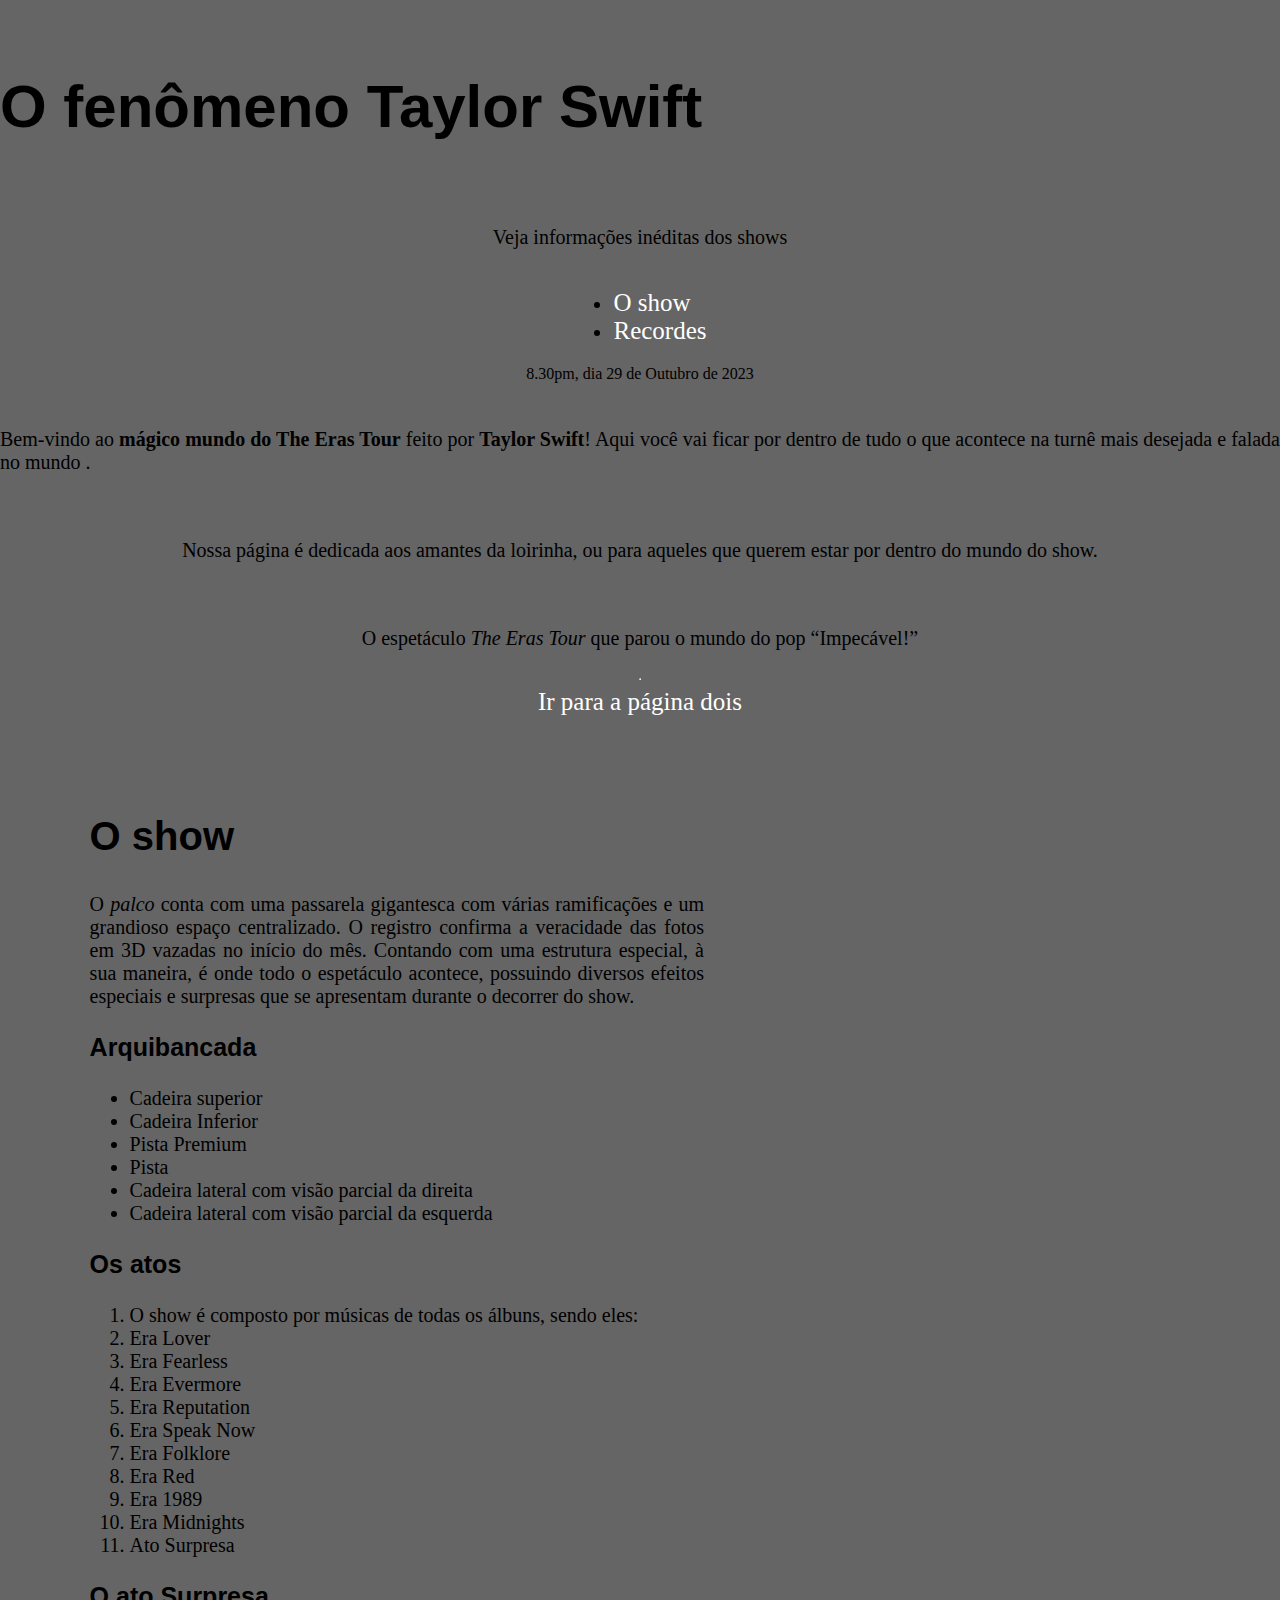
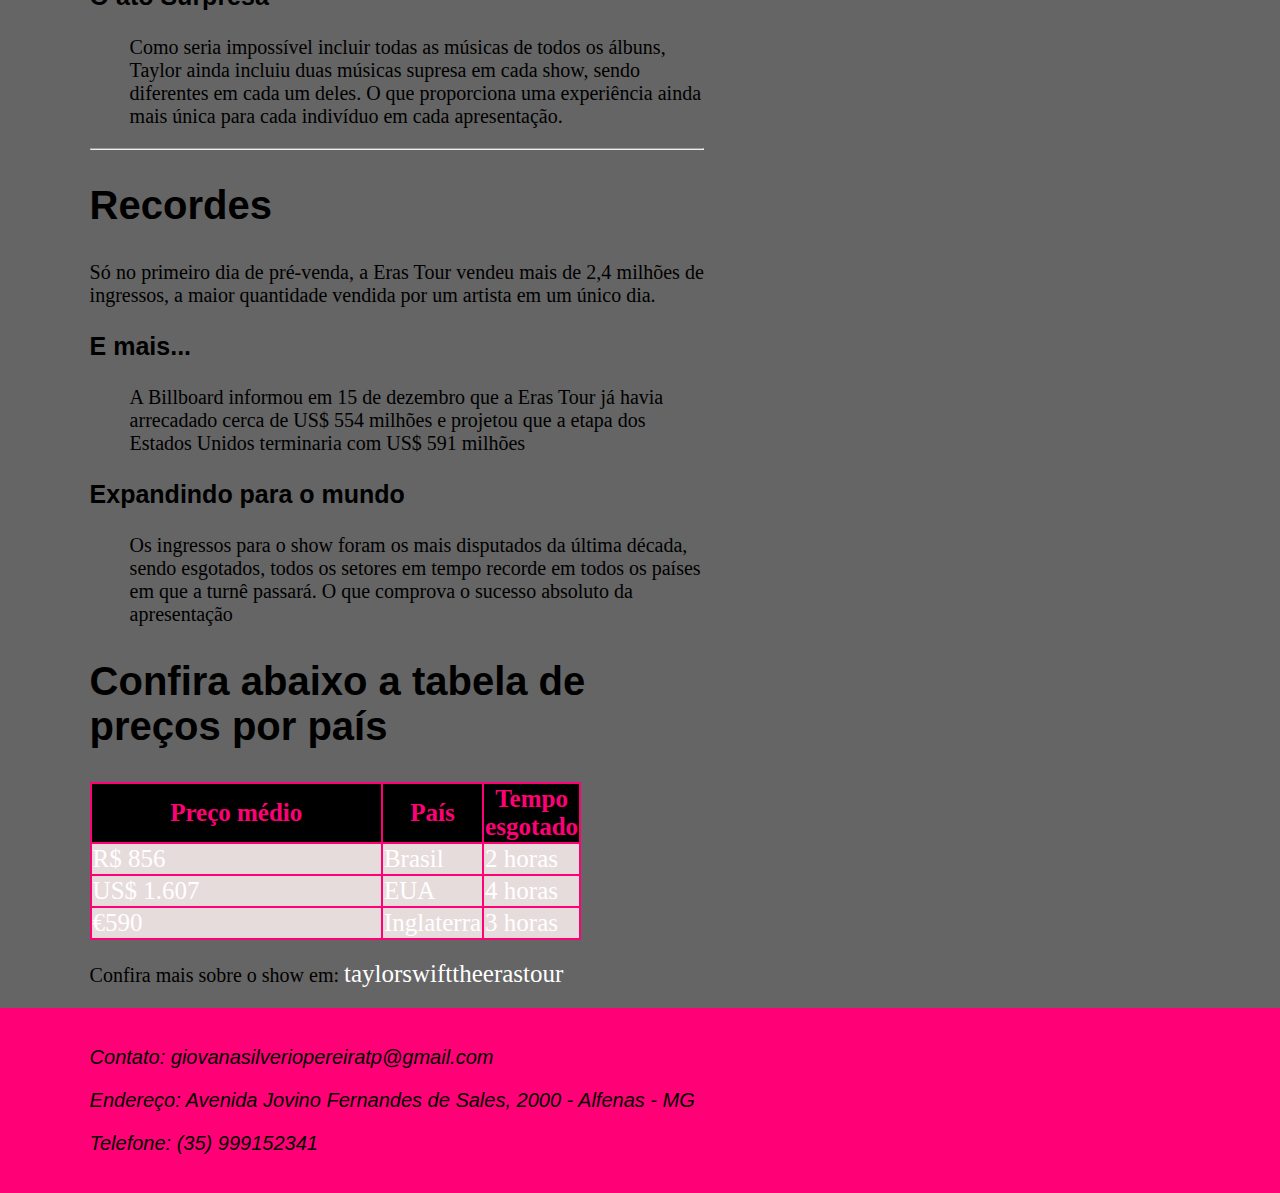
<file: index.html>
<!DOCTYPE html>
<html lang="pt-br">
<head>
    <meta charset="UTF-8">
    <meta name="viewport" content="width=device-width, initial-scale=1.0">
    <meta name="description" content="The Eras Tour">
    <meta name="keywords" content="show, the eras, taylor swift">
    <meta name="author" content="Giovana Silverio">
    <title>The Eras Tour - Taylor Swift</title>
    <link rel="stylesheet" href="css/style.css">
</head>
<body>
    <header>
        <div id="paragrafo_1">
        <h1>O fenômeno Taylor Swift</h1>
        <nav>
        <p>Veja informações inéditas dos shows</p>
        <ul>
            <li><a href="#O Show">O show</a></li>
            <li><a href="#Recordes">Recordes</a></li>
        </ul>
        <time datetime="2023-08-20T18:20-03:00">8.30pm, dia 29 de Outubro de 2023</time>
        <p>Bem-vindo ao <strong>mágico mundo do The Eras Tour</strong> feito por <b>Taylor Swift</b>! Aqui você vai ficar por dentro de tudo o que acontece 
            na turnê mais desejada e falada no mundo .</p>
        <p>Nossa página é dedicada aos amantes da loirinha, ou para aqueles que querem estar por dentro do mundo do show.
        </p>
        <p>O espetáculo <cite>The Eras Tour</cite> que parou o mundo do pop <q>Impecável!</q></p>
        <hr>
        <a href="pagdois.html" target="_self" rel="next">Ir para a página dois</a>
        </p>
        </div>
        </nav>
    </header>
    <main>
      <!--Esse comentário marca o inicio da página-->
          <section class="color_rgb font_40" id="O show">
            <h2>O show</h2>
              <p>O <i>palco</i> conta com uma passarela gigantesca com várias ramificações e um grandioso espaço centralizado. 
                O registro confirma a veracidade das fotos em 3D vazadas no início do mês. 
                Contando com uma estrutura especial, à sua maneira, é onde todo o espetáculo acontece, possuindo diversos efeitos especiais
                e surpresas que se apresentam durante o decorrer do show.
              </p>
              <h3>Arquibancada</h3>
                <ul>
                    <li>Cadeira superior</li>
                    <li>Cadeira Inferior</li>
                    <li>Pista Premium</li>
                    <li>Pista</li>
                    <li>Cadeira lateral com visão parcial da direita</li>
                    <li>Cadeira lateral com visão parcial da esquerda</li>
                </ul>
                <h3>Os atos</h3>
                  <ol>
                      <li>O show é composto por músicas de todas os álbuns, sendo eles:</li>
                      <li>Era Lover</li>
                      <li>Era Fearless</li>
                      <li>Era Evermore</li>
                      <li>Era Reputation</li>
                      <li>Era Speak Now</li>
                      <li>Era Folklore</li>
                      <li>Era Red</li>
                      <li>Era 1989</li>
                      <li>Era Midnights</li>
                      <li>Ato Surpresa</li>
                  </ol>
                  <h3>O ato Surpresa</h3>
                    <ul>
                        Como seria impossível incluir todas as músicas de todos os álbuns, Taylor ainda incluiu duas músicas supresa em cada show,
                        sendo diferentes em cada um deles. O que proporciona uma experiência ainda mais única para cada indivíduo em cada apresentação.
                    </ul>
          <hr>
      </section>
      <section id="Recordes">
          <h2>Recordes</h2>
            <p>Só no primeiro dia de pré-venda, a Eras Tour vendeu mais de 2,4 milhões de ingressos, a maior quantidade vendida por um artista em um único dia.</p>
            <h3>E mais...</h3>
              <ul>
                A Billboard informou em 15 de dezembro que a Eras Tour já havia arrecadado cerca de US$ 554 milhões 
                e projetou que a etapa dos Estados Unidos terminaria com US$ 591 milhões
              </ul>
            <h3>Expandindo para o mundo</h3>
              <ul>
                  Os ingressos para o show foram os mais disputados da última década, sendo esgotados, todos os setores em tempo recorde 
                  em todos os países em que a turnê passará. O que comprova o sucesso absoluto da apresentação
              </ul>
          </section>

          <h2>Confira abaixo a tabela de preços por país</h2>

          <table width="100%" border = "1">
              <tr>
                  <th>Preço médio</th>
                  <th>País</th>
                  <th>Tempo esgotado</th>
              </tr>
              <tr>
                  <td>R$ 856</td>
                  <td>Brasil</td>
                  <td>2 horas</td>
              </tr>
              <tr>
                  <td>US$ 1.607</td>
                  <td>EUA</td>
                  <td>4 horas</td>
              </tr>
              <tr>
                   <td>€590 </td>
                   <td>Inglaterra</td>
                   <td>3 horas</td>
              </tr>
          </table>

          <p>Confira mais sobre o show em:
            <a href="https://www.taylorswifttheerastour.com.br/" target="_blank" rel="external">taylorswifttheerastour</a>
          </p>
    </main>

    <footer>
      <address>
          <p>Contato: giovanasilveriopereiratp@gmail.com</p>
          <p>Endereço: Avenida Jovino Fernandes de Sales, 2000 - Alfenas - MG</p>
          <p>Telefone: (35) 999152341</p>
      </address>
    </footer>
    
</body>
</html>
</file>
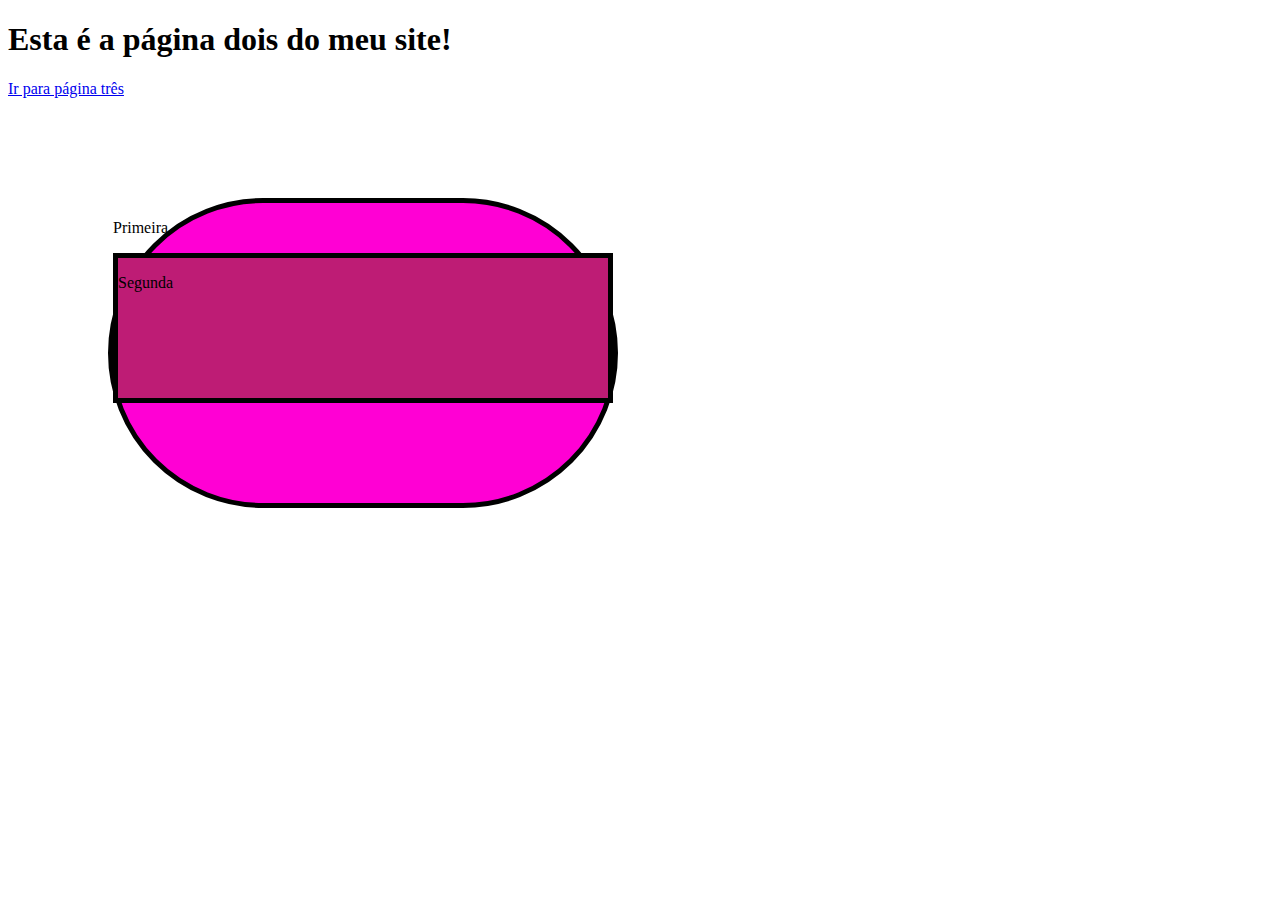
<file: pagdois.html>
<!DOCTYPE html>
<html lang="en">
<head>
    <meta charset="UTF-8">
    <meta name="viewport" content="width=device-width, initial-scale=1.0">
    <title>The Eras Tour 2</title>
</head>
<style>
    .primeira{
        border: solid 5px;
        height: 300px;
        width: 500px;
        margin: 100px;
        background-color: rgb(255, 0, 212);
        border-radius: 200px;
    }

    .segunda{
        border:solid 5px;
        height: 150px;
        width: 100%;
        box-sizing: border-box;
        background-color: rgb(190, 28, 117);

    }

</style>
<body>

    <h1>Esta é a página dois do meu site!</h1>
    <a href="pagtres.html" rel="next">Ir para página três</a>

    <div class="primeira">
        <p>Primeira</p>

        <div class="segunda">
            <p>Segunda</p>
        </div>

    </div>


    
</body>
</html>
</file>
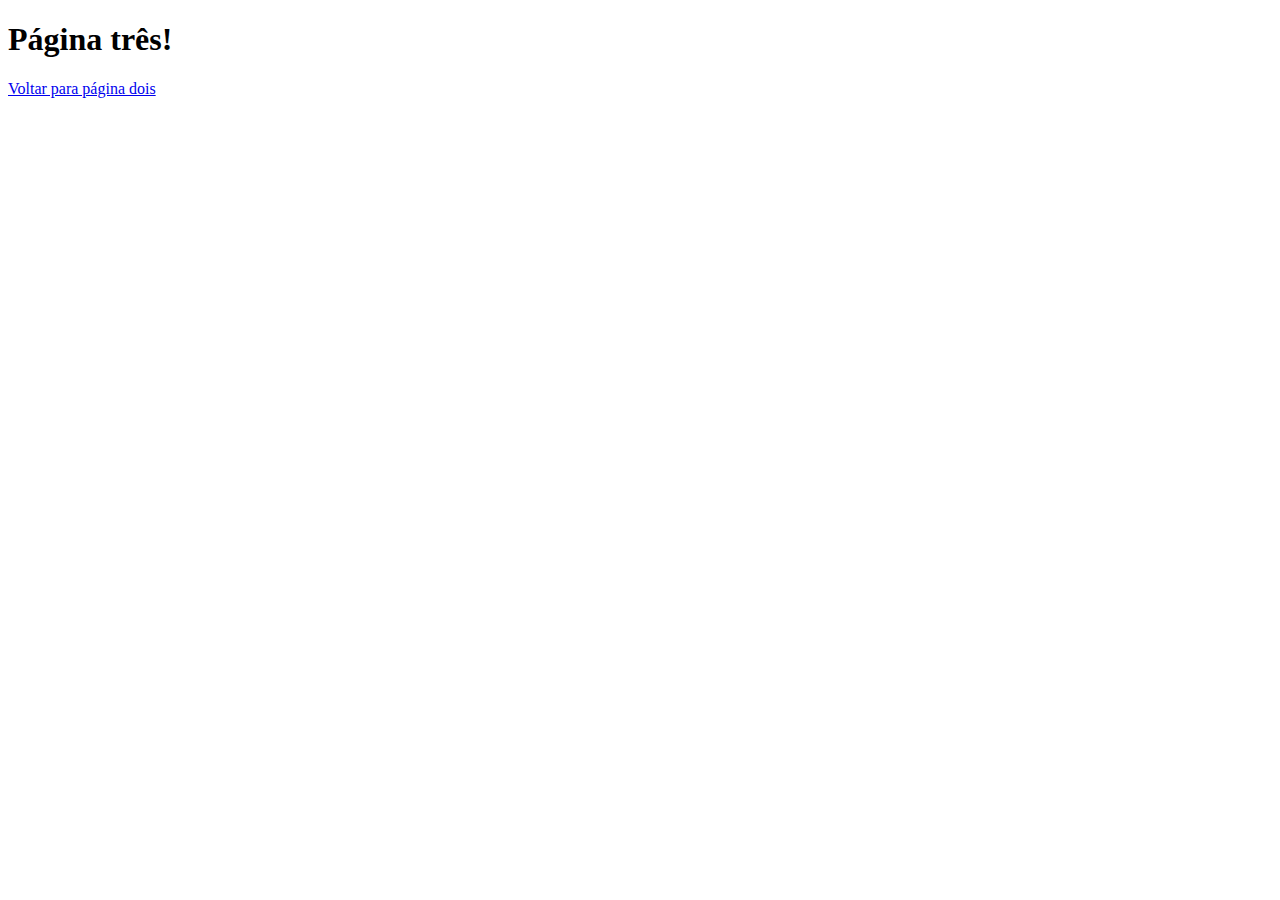
<file: pagtres.html>
<!DOCTYPE html>
<html lang="en">
<head>
    <meta charset="UTF-8">
    <meta name="viewport" content="width=device-width, initial-scale=1.0">
    <title>Document</title>
</head>
<body>

    <h1>Página três!</h1>
    <a href="pagdois.html" rel="prev">Voltar para página dois</a>

</body>
</html>
</file>
<file: css/style.css>
*{
    box-sizing: border-box;
}

body{
    background-color: rgb(101, 101, 101);
    margin: 0;
}


#paragrafo_1{
    grid-area: parag1;
}


header p{
    font-size: 20px;
    margin-top: 5vh;
}

nav{
    display: flex;
    align-items: center;
    flex-direction: column;
    height: 100%;
}

main{
    margin-right: 45vw;
    margin-left: 7vw;
}

p{
    font-size: 20px;
    text-align: justify;
}

ul, ol{
    font-size: 20px;
}

a{
    font-size: 25px;
    color: white;
    text-decoration: none;
}

h1{
    margin-top: 8vh;
    font-family: 'Franklin Gothic Medium', 'Arial Narrow', Arial, sans-serif;
    font-size: 60px;
}

h2{
    font-size: 40px;
    font-family: 'Lucida Sans', 'Lucida Sans Regular', 'Lucida Grande', 'Lucida Sans Unicode', Geneva, Verdana, sans-serif;
}

h3{
    font-size: 25px;
    font-family: Verdana, Geneva, Tahoma, sans-serif;
}

img{
    width: 80vw;
    height: 30vh;
}

table, tr, th, td{
    border: solid 2px rgb(255, 0, 119);
    font-size: 25px;
    border-collapse:collapse;
    color: white;
    background-color:rgb(231, 220, 220);
    width: 80%;
}

th{
    background-color: rgb(0, 0, 0);
    color: rgb(255, 0, 119);
}

footer{
    background-color: rgb(255, 0, 119);
    padding: 2vh 0 2vh 7vw;
    font-family: sans-serif;
}

@media only screen and (max-width: 992px){

    main, header{
        margin-right: 10vw;
    }

}



@media only screen and (max-width: 600px){

    table, tr, th, td{
        font-size: 15px;
    }

    h3{
        font-size: 20px;
    }

    h2{
        font-size: 25px;
    }

    h1{
        font-size: 30px;
    }

    iframe{
        width: 80vw;
        height: 30vh;
    }
    
   body p{
        font-size: 15px;

    }

    ul, ol{
        font-size: 15px;
    }
        
    

}
</file>
